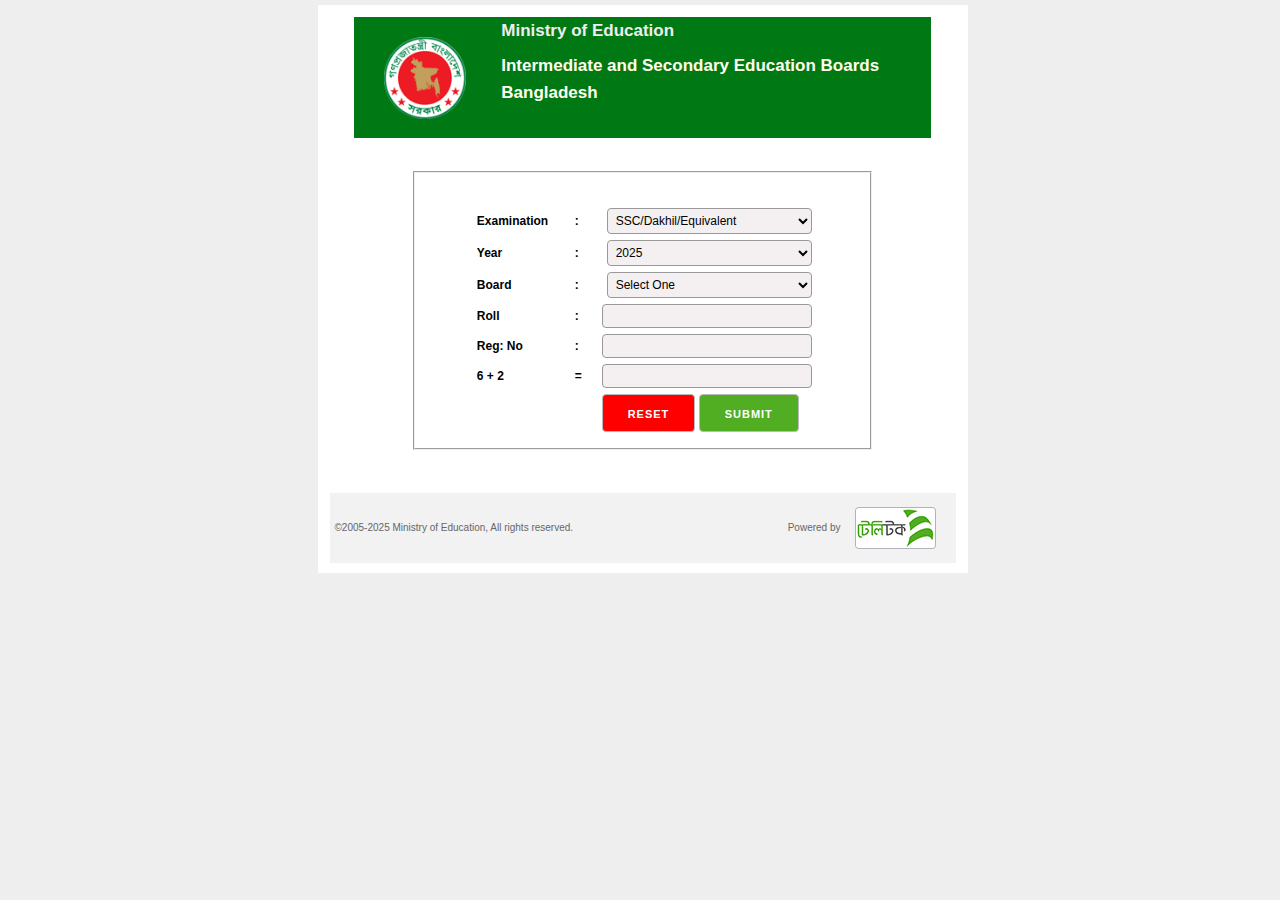
<file: index.html>
<html xmlns="http://www.w3.org/1999/xhtml" lang="en">

<head>
	<meta http-equiv="Content-Type" content="text/html; charset=utf-8" />
	<meta name="description" content="HTTrack is an easy-to-use website mirror utility. It allows you to download a World Wide website from the Internet to a local directory,building recursively all structures, getting html, images, and other files from the server to your computer. Links are rebuiltrelatively so that you can freely browse to the local site (works with any browser). You can mirror several sites together so that you can jump from one toanother. You can, also, update an existing mirror site, or resume an interrupted download. The robot is fully configurable, with an integrated help" />
	<meta name="keywords" content="httrack, HTTRACK, HTTrack, winhttrack, WINHTTRACK, WinHTTrack, offline browser, web mirror utility, aspirateur web, surf offline, web capture, www mirror utility, browse offline, local  site builder, website mirroring, aspirateur www, internet grabber, capture de site web, internet tool, hors connexion, unix, dos, windows 95, windows 98, solaris, ibm580, AIX 4.0, HTS, HTGet, web aspirator, web aspirateur, libre, GPL, GNU, free software" />
	<title>Local index - HTTrack Website Copier</title>
  <!-- Mirror and index made by HTTrack Website Copier/3.49-2 [XR&CO'2014] -->
	<style type="text/css">
	<!--

body {
	margin: 0;  padding: 0;  margin-bottom: 15px;  margin-top: 8px;
	background: #77b;
}
body, td {
	font: 14px "Trebuchet MS", Verdana, Arial, Helvetica, sans-serif;
	}

#subTitle {
	background: #000;  color: #fff;  padding: 4px;  font-weight: bold; 
	}

#siteNavigation a, #siteNavigation .current {
	font-weight: bold;  color: #448;
	}
#siteNavigation a:link    { text-decoration: none; }
#siteNavigation a:visited { text-decoration: none; }

#siteNavigation .current { background-color: #ccd; }

#siteNavigation a:hover   { text-decoration: none;  background-color: #fff;  color: #000; }
#siteNavigation a:active  { text-decoration: none;  background-color: #ccc; }


a:link    { text-decoration: underline;  color: #00f; }
a:visited { text-decoration: underline;  color: #000; }
a:hover   { text-decoration: underline;  color: #c00; }
a:active  { text-decoration: underline; }

#pageContent {
	clear: both;
	border-bottom: 6px solid #000;
	padding: 10px;  padding-top: 20px;
	line-height: 1.65em;
	background-image: url(backblue.gif);
	background-repeat: no-repeat;
	background-position: top right;
	}

#pageContent, #siteNavigation {
	background-color: #ccd;
	}


.imgLeft  { float: left;   margin-right: 10px;  margin-bottom: 10px; }
.imgRight { float: right;  margin-left: 10px;   margin-bottom: 10px; }

hr { height: 1px;  color: #000;  background-color: #000;  margin-bottom: 15px; }

h1 { margin: 0;  font-weight: bold;  font-size: 2em; }
h2 { margin: 0;  font-weight: bold;  font-size: 1.6em; }
h3 { margin: 0;  font-weight: bold;  font-size: 1.3em; }
h4 { margin: 0;  font-weight: bold;  font-size: 1.18em; }

.blak { background-color: #000; }
.hide { display: none; }
.tableWidth { min-width: 400px; }

.tblRegular       { border-collapse: collapse; }
.tblRegular td    { padding: 6px;  background-image: url(fade.gif);  border: 2px solid #99c; }
.tblHeaderColor, .tblHeaderColor td { background: #99c; }
.tblNoBorder td   { border: 0; }


// -->
</style>

</head>

<table width="76%" border="0" align="center" cellspacing="0" cellpadding="3" class="tableWidth">
	<tr>
	<td id="subTitle">HTTrack Website Copier - Open Source offline browser</td>
	</tr>
</table>
<table width="76%" border="0" align="center" cellspacing="0" cellpadding="0" class="tableWidth">
<tr class="blak">
<td>
	<table width="100%" border="0" align="center" cellspacing="1" cellpadding="0">
	<tr>
	<td colspan="6"> 
		<table width="100%" border="0" align="center" cellspacing="0" cellpadding="10">
		<tr> 
		<td id="pageContent"> 
<!-- ==================== End prologue ==================== -->

	<meta name="generator" content="HTTrack Website Copier/3.x">
	<TITLE>Local index - HTTrack</TITLE>
</HEAD>
<BODY>
<H1 ALIGN=Center>Index of locally available sites:</H1>
	<TABLE BORDER="0" WIDTH="100%" CELLSPACING="1" CELLPADDING="0">
		<TR>
			<TD BACKGROUND="fade.gif">
				&middot;
					<A HREF="www.educationboardresults.gov.bd/index.html">
						www.educationboardresults.gov.bd/index.html
					</A>		
			</TD>
		</TR>
	</TABLE>
	<BR>
	<BR>
	<BR>
  	<H6 ALIGN="RIGHT">
	<I>Mirror and index made by HTTrack Website Copier [XR&amp;CO'2008]</I>
	</H6>
	<!-- Mirror and index made by HTTrack Website Copier/3.49-2 [XR&CO'2014] -->
	<!-- Thanks for using HTTrack Website Copier! -->
	<meta HTTP-EQUIV="Refresh" CONTENT="0; URL=www.educationboardresults.gov.bd/index.html">


<!-- ==================== Start epilogue ==================== -->
		</td>
		</tr>
		</table>
	</td>
	</tr>
	</table>
</td>
</tr>
</table>

<table width="76%" border="0" align="center" valign="bottom" cellspacing="0" cellpadding="0">
	<tr>
	<td id="footer"><small>&copy; 2008 Xavier Roche & other contributors - Web Design: Leto Kauler.</small></td>
	</tr>
</table>

</body>

</html>
</file>
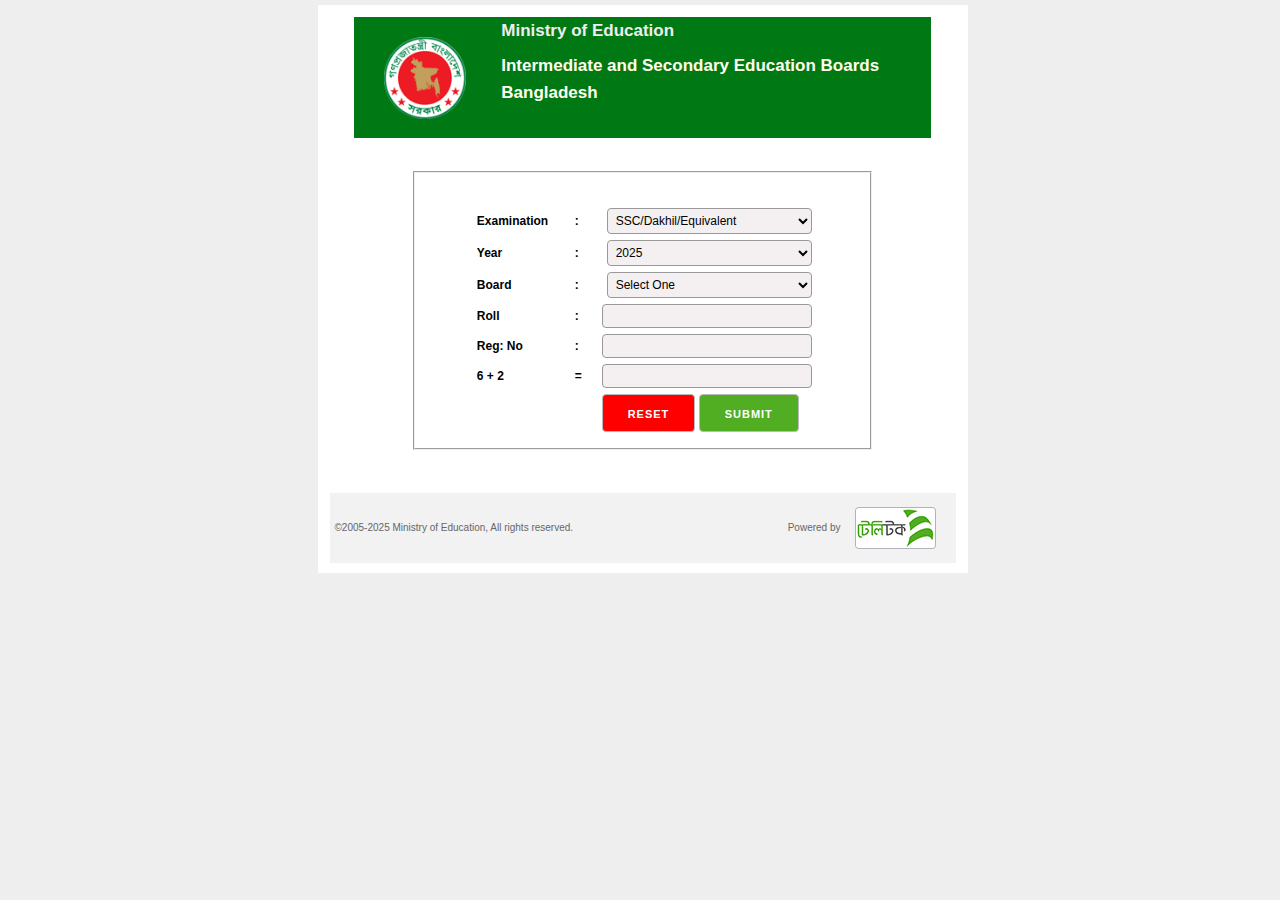
<file: www.educationboardresults.gov.bd/index.html>
<!DOCTYPE HTML PUBLIC "-//W3C//DTD HTML 4.01 Transitional//EN"
        "http://www.w3.org/TR/html4/loose.dtd">
<html>


<!-- Mirrored from www.educationboardresults.gov.bd/ by HTTrack Website Copier/3.x [XR&CO'2014], Thu, 10 Jul 2025 11:43:18 GMT -->
<!-- Added by HTTrack --><meta http-equiv="content-type" content="text/html;charset=UTF-8" /><!-- /Added by HTTrack -->
<head>
    <title>Education Board Bangladesh</title>
    <meta http-equiv="Content-Type" content="text/html; charset=iso-8859-1">
    <meta name="keywords" content="">
    <link rel="stylesheet" href="css/skeleton.css">
    <link href="lib/style.css" rel="stylesheet" type="text/css">
</head>
<body>

<div id="printableArea" class="container">
<table width="650" border="0" align="center" cellpadding="0" cellspacing="0">
    <tr>
        <td><table width="100%" border="0" align="center" cellpadding="0" cellspacing="0" bgcolor="#FFFFFF">
                <tr>
                    <td width="12" align="left" valign="top"  width="12" height="12"></td>
                    <td valign="top" width="12" height="12"></td>
                    <td width="12" align="right" valign="top"  width="12" height="12"></td>
                </tr>
                <tr>
                    <td align="left" valign="top" >&nbsp;</td>
                    <td valign="top"><table width="100%" border="0" cellspacing="0" cellpadding="0">
                            <tr>
                                <td width="142" height="121" align="center" valign="middle" bgcolor="#007814"><img src="images/bd_logo.png" width="82" height="82"></td>

                                <td valign="top" bgcolor="#007814"><table width="100%"  border="0" cellspacing="0" cellpadding="0">
                                        <tr>
                                            <td align="right"><table width="100%"  border="0" cellspacing="0" cellpadding="0">
                                                    <tr>
                                                        <td align="left" valign="middle"><h1 id="site_title_des">Ministry of Education</h1></td>
                                                    </tr>
                                                </table></td>
                                        </tr>
                                        <tr>
                                            <td align="left" bgcolor="#007814"></td>
                                        </tr>
                                        <tr>
                                            <td height="55" align="left"><h1 id="site_title"> Intermediate and Secondary Education Boards Bangladesh</h1></td>
                                        </tr>
                                        <tr>
                                            <td align="right"><table width="100%"  border="0" cellpadding="0" cellspacing="0">
                                                </table></td>
                                        </tr>

                                    </table></td>
                            </tr>
                        </table>
                        <img src="images/trans.gif" width="1" height="1"></td>
                    <td align="right" valign="top">&nbsp;</td>
                </tr>
            </table></td>
    </tr>
    <tr>
        <td>
            <table width="650" border="0" align="center" cellpadding="0" cellspacing="0" bgcolor="#FFFFFF">
                <tr>
                    <td width="12" align="left" valign="top" >&nbsp;</td>
                    <td valign="top"><!-- printer:start -->
                        <!-- printer:end -->
                        <table width="100%" border="0" cellspacing="0" cellpadding="0">
                            <tr>
                                <td>&nbsp;</td>
                            </tr>
                            <tr>
                                <td><form id="frmPage">
                                        <table width="100%" border="0" cellspacing="0" cellpadding="0">
                                            <tr>
                                                <td width="13%">&nbsp;
                                                    <input type="hidden" name="sr" id="sr" value="1" />
                                                    <input type="hidden" name="et" id="et" value="2" />
                                                </td>
                                                <td width="74%"><fieldset>
                                                        <table width="100%" border="0" cellpadding="3" cellspacing="0" class="black12bold">
                                                            <tr>
                                                                <td width="12%" align="left" valign="middle">&nbsp;</td>
                                                                <td width="24%" align="left" valign="middle">&nbsp;</td>
                                                                <td width="7%" align="left" valign="middle">&nbsp;</td>
                                                                <td width="46%" align="right" valign="middle">&nbsp;</td>
                                                                <td width="11%" align="left" valign="middle">&nbsp;</td>
                                                            </tr>
                                                            <tr>
                                                                <td width="12%" align="left" valign="middle">&nbsp;</td>
                                                                <td width="24%" align="left" valign="middle">Examination</td>
                                                                <td width="7%" align="left" valign="middle">:</td>
                                                                <td width="46%" align="right" valign="middle">
                                                                    <select name="exam" class="textfield05" id="exam">
                                                                        <option value="ssc" selected>SSC/Dakhil/Equivalent</option>
                                                                    </select>
                                                                </td>
                                                                <td width="11%" align="left" valign="middle">&nbsp;</td>
                                                            </tr>
                                                            <tr>
                                                                <td  width="12%" align="left" valign="middle">&nbsp;</td>
                                                                <td  width="24%" align="left" valign="middle">Year</td>
                                                                <td  width="7%" align="left" valign="middle">:</td>
                                                                <td  width="46%" align="right" valign="middle">
                                                                    <select name="year" class="textfield05" id="year">
                                                                        <option value="2025" selected>2025</option>
                                                                    </select>
                                                                </td>
                                                                <td  width="11%" align="left" valign="middle">&nbsp;</td>
                                                            </tr>
                                                            <tr>
                                                                <td  width="12%" align="left" valign="middle">&nbsp;</td>
                                                                <td  width="24" align="left" valign="middle">Board</td>
                                                                <td  width="7%" align="left" valign="middle">:</td>
                                                                <td  width="46%" align="right" valign="middle">
                                                                    <select name="board" class="textfield05" id="board">
                                                                        <option value="-1"selected>Select One</option>
                                                                        <option value="barisal">Barisal</option>
                                                                        <option value="chittagong">Chittagong</option>
                                                                        <option value="comilla">Comilla</option>
                                                                        <option value="dhaka" >Dhaka</option>
                                                                        <option value="mymensingh">Mymensingh</option>
                                                                        <option value="dinajpur">Dinajpur</option>
                                                                        <option value="jessore">Jessore</option>
                                                                        <option value="rajshahi">Rajshahi</option>
                                                                        <option value="sylhet">Sylhet</option>
                                                                        <option value="madrasah">Madrasah</option>
                                                                        <option value="tec">Technical</option>
                                                                        <!--<option value="dibs">DIBS</option>-->
                                                                    </select></td>
                                                                <td  width="11%" align="left" valign="middle">&nbsp;</td>
                                                            </tr>
                                                            <tr>
                                                                <td  width="12%" align="left" valign="middle">&nbsp;</td>
                                                                <td  width="24%" align="left" valign="middle">Roll</td>
                                                                <td  width="7%" align="left" valign="middle">:</td>
                                                                <td  width="46%" align="right" valign="middle">
                                                                    <input name="roll" type="text" class="textfield06" id="roll" maxlength="6" value="">
                                                                </td>
                                                                <td  width="11%" align="left" valign="middle">&nbsp;</td>
                                                            </tr>
                                                            <tr>
                                                                <td  width="12%" align="left" valign="middle">&nbsp;</td>
                                                                <td  width="24%" align="left" valign="middle">Reg: No</td>
                                                                <td  width="7" align="left" valign="middle">:</td>
                                                                <td  width="46%" align="right" valign="middle">
                                                                    <input name="reg" type="text" class="textfield06" id="reg" maxlength="10" value="">
                                                                </td>
                                                                <td  width="11%" align="left" valign="middle">&nbsp;</td>
                                                            </tr>
                                                            <tr>
                                                                <td  width="12%" align="left" valign="middle">&nbsp;</td>
                                                                <td  width="24%" align="left" valign="middle"><div id="captcha">6 + 2</div></td>
                                                                <td  width="7%" align="left" valign="middle">=</td>
                                                                <td  width="46%" align="right" valign="middle">
                                                                    <input type="hidden" value="6" name='value_a' id='value_a'>
                                                                    <input type="hidden" value="2" name='value_b' id='value_b'>
                                                                    <input name="value_s" type="text" class="textfield06" id="value_s" maxlength="4">
                                                                </td>
                                                                <td  width="11%" align="left" valign="middle">&nbsp;</td>
                                                            </tr>
                                                            <tr>
                                                                <td  width="12%" align="left" valign="middle">&nbsp;</td>
                                                                <td  width="24%" align="left" valign="middle">&nbsp;</td>
                                                                <td  width="7%" align="left" valign="middle">&nbsp;</td>
                                                                <td  width="46%" align="left" valign="middle"><input type="button" class="btnReset" name="reset" id="reset" value="Reset">
                                                                    <input type="submit" name="btnSubmit" id="btnSubmit" class="btnSubmit" value="Submit"></td>
                                                                <td  width="11%" align="left" valign="middle">&nbsp;</td>
                                                            </tr>

                                                        </table>

                                                    </fieldset></td>
                                                <td width="13%">&nbsp;</td>
                                            </tr>
                                        </table>
                                    </form></td>
                            </tr>
                            <tr>
                                <td>&nbsp;</td>
                            </tr>

                            <tr>
                                <td>
                                    <div id="contentRegion" ></div>
                                    <input type="button" name="btnPrint" id="btnPrint" value="Print" class="btnSubmit print-button">
                                </td>
                            </tr>
                            <tr>
                                <td><table width="100%"  border="0" cellspacing="0" cellpadding="0" style="padding-bottom:10px;padding-top: 10px;">
                                        <tr>
                                            <td colspan="5"><img src="images/trans.gif" width="1" height="1"></td>
                                        </tr>
                                        <tr>
                                            <td width="5" align="left" valign="bottom" bgcolor="#F2F2F2" class="footer_text"></td>
                                            <td width="356" height="70" align="left" valign="middle" bgcolor="#F2F2F2" class="footer_text">&copy;2005-2025  Ministry of Education, All rights reserved.</td>
                                            <td width="150" height="70" align="right" valign="middle" bgcolor="#F2F2F2" class="footer_text">Powered by</td>
                                            <td width="110" height="70" align="center" valign="middle" bgcolor="#F2F2F2"><img src="images/tbl_logo.png" width="83" height="44"></td>
                                            <td width="5" align="left" valign="bottom" bgcolor="#F2F2F2" class="footer_text"></td>
                                        </tr>
                                    </table></td>
                            </tr>
                        </table></td>
                    <td width="12" align="right" valign="top" >&nbsp;</td>
                </tr>
            </table></td>
    </tr>
</table>
</div>

<script type="application/javascript" src="scripts/jquery.min30f4.js?v=3"></script>
<script type="application/javascript" src="scripts/printThis5e1f.js?v=2"></script>
<script src="lib/results3860.js?v=1"></script>

<script type="application/javascript">
    const BASE_URL = "index.html";
    $(document).ready(function(){
        $('#btnPrint').click(function () {
            $('#printableArea').printThis({
                importCSS: true,
                importStyle: true,
                loadCSS: [
                    BASE_URL + 'css/skeleton.css',
                    BASE_URL + 'lib/style.css'
                ],
                printDelay: 500
            });
        });
    });
</script>

</body>


<!-- Mirrored from www.educationboardresults.gov.bd/ by HTTrack Website Copier/3.x [XR&CO'2014], Thu, 10 Jul 2025 11:43:20 GMT -->
</html>
</file>
<file: www.educationboardresults.gov.bd/css/skeleton.css>
/*
* Skeleton V2.0.4
* Copyright 2014, Dave Gamache
* www.getskeleton.com
* Free to use under the MIT license.
* http://www.opensource.org/licenses/mit-license.php
* 12/29/2014
*/


/* Table of contents
––––––––––––––––––––––––––––––––––––––––––––––––––
- Grid
- Base Styles
- Typography
- Links
- Buttons
- Forms
- Lists
- Code
- Tables
- Spacing
- Utilities
- Clearing
- Media Queries
*/

/* Custom
–––––––––––––––––––––––––––––––––––––––––––––––––– */
header {
  margin-top: 1em !important;
  text-align: center;
}

.logo {
  width: 150px;
}

.subline {
  max-width: 50%;
  margin: 0 auto;
}

ul.buttons {
  list-style-type: none;
  margin: 50px 10px;
}

ul.buttons li {
  display: inline;
}

/* Grid
–––––––––––––––––––––––––––––––––––––––––––––––––– */
.container {
  position: relative;
  width: 100%;
  max-width: 960px;
  margin: 0 auto;
  padding: 20px;
  box-sizing: border-box; }
.column,
.columns {
  width: 100%;
  float: left;
  box-sizing: border-box; }

/* For devices larger than 400px */
@media (min-width: 400px) {
  .container {
    width: 85%;
    padding: 0; }
}

/* For devices larger than 550px */
@media (min-width: 550px) {
  .container {
    width: 80%; }
  .column,
  .columns {
    margin-left: 4%; }
  .column:first-child,
  .columns:first-child {
    margin-left: 0; }

  .one.column,
  .one.columns                    { width: 4.66666666667%; }
  .two.columns                    { width: 13.3333333333%; }
  .three.columns                  { width: 22%;            }
  .four.columns                   { width: 30.6666666667%; }
  .five.columns                   { width: 39.3333333333%; }
  .six.columns                    { width: 48%;            }
  .seven.columns                  { width: 56.6666666667%; }
  .eight.columns                  { width: 65.3333333333%; }
  .nine.columns                   { width: 74.0%;          }
  .ten.columns                    { width: 82.6666666667%; }
  .eleven.columns                 { width: 91.3333333333%; }
  .twelve.columns                 { width: 100%; margin-left: 0; }

  .one-third.column               { width: 30.6666666667%; }
  .two-thirds.column              { width: 65.3333333333%; }

  .one-half.column                { width: 48%; }

  /* Offsets */
  .offset-by-one.column,
  .offset-by-one.columns          { margin-left: 8.66666666667%; }
  .offset-by-two.column,
  .offset-by-two.columns          { margin-left: 17.3333333333%; }
  .offset-by-three.column,
  .offset-by-three.columns        { margin-left: 26%;            }
  .offset-by-four.column,
  .offset-by-four.columns         { margin-left: 34.6666666667%; }
  .offset-by-five.column,
  .offset-by-five.columns         { margin-left: 43.3333333333%; }
  .offset-by-six.column,
  .offset-by-six.columns          { margin-left: 52%;            }
  .offset-by-seven.column,
  .offset-by-seven.columns        { margin-left: 60.6666666667%; }
  .offset-by-eight.column,
  .offset-by-eight.columns        { margin-left: 69.3333333333%; }
  .offset-by-nine.column,
  .offset-by-nine.columns         { margin-left: 78.0%;          }
  .offset-by-ten.column,
  .offset-by-ten.columns          { margin-left: 86.6666666667%; }
  .offset-by-eleven.column,
  .offset-by-eleven.columns       { margin-left: 95.3333333333%; }

  .offset-by-one-third.column,
  .offset-by-one-third.columns    { margin-left: 34.6666666667%; }
  .offset-by-two-thirds.column,
  .offset-by-two-thirds.columns   { margin-left: 69.3333333333%; }

  .offset-by-one-half.column,
  .offset-by-one-half.columns     { margin-left: 52%; }

}


/* Base Styles
–––––––––––––––––––––––––––––––––––––––––––––––––– */
/* NOTE
html is set to 62.5% so that all the REM measurements throughout Skeleton
are based on 10px sizing. So basically 1.5rem = 15px :) */
html {
  font-size: 62.5%; }
body {
  font-size: 2em; /* currently ems cause chrome bug misinterpreting rems on body element */
  line-height: 1.6;
  font-weight: 400;
  font-family: 'Cabin', sans-serif;
  color: #000; }


/* Links
–––––––––––––––––––––––––––––––––––––––––––––––––– */
a {
  color: #1EAEDB; }
a:hover {
  color: #0FA0CE; }


/* Buttons
–––––––––––––––––––––––––––––––––––––––––––––––––– */
.button,
.btnReset {
  display: inline-block;
  height: 38px;
  padding: 0 25px;
  color: #FFF;
  background-color: #ff0000 !important;
  text-align: center;
  font-size: 11px;
  font-weight: 600;
  line-height: 38px;
  letter-spacing: .1rem;
  text-transform: uppercase;
  text-decoration: none;
  white-space: nowrap;
  background-color: transparent;
  border-radius: 4px;
  border: 1px solid #bbb;
  cursor: pointer;
  box-sizing: border-box; }

.button,
.btnSubmit {
  display: inline-block;
  height: 38px;
  padding: 0 25px;
  color: #fff;
  background-color: #51ae22 !important;
  text-align: center;
  font-size: 11px;
  font-weight: 600;
  line-height: 38px;
  letter-spacing: .1rem;
  text-transform: uppercase;
  text-decoration: none;
  white-space: nowrap;
  background-color: transparent;
  border-radius: 4px;
  border: 1px solid #bbb;
  cursor: pointer;
  box-sizing: border-box; }

.button:hover,
button:hover,
input[type="submit"]:hover,
input[type="reset"]:hover,
input[type="button"]:hover,
.button:focus,
button:focus,
input[type="submit"]:focus,
input[type="reset"]:focus,
input[type="button"]:focus {
  color: #333;
  border-color: #888;
  outline: 0; }
.button.button-primary,
button.button-primary,
input[type="submit"].button-primary,
input[type="reset"].button-primary,
input[type="button"].button-primary {
  color: #FFF;
  background-color: #009FD4;
  border-color: #009FD4; }
.button.button-primary:hover,
button.button-primary:hover,
input[type="submit"].button-primary:hover,
input[type="reset"].button-primary:hover,
input[type="button"].button-primary:hover,
.button.button-primary:focus,
button.button-primary:focus,
input[type="submit"].button-primary:focus,
input[type="reset"].button-primary:focus,
input[type="button"].button-primary:focus {
  color: #FFF;
  background-color: #1EAEDB;
  border-color: #1EAEDB; }

table.tblResult {
  border: 0;
  margin-left: -40px;
  width: 100%;
}

.topHeader {
  background-color: #51ae22;
}


/* Media Queries
–––––––––––––––––––––––––––––––––––––––––––––––––– */
/*
Note: The best way to structure the use of media queries is to create the queries
near the relevant code. For example, if you wanted to change the styles for buttons
on small devices, paste the mobile query code up in the buttons section and style it
there.
*/


/* Larger than mobile */
@media (min-width: 400px) {}

/* Larger than phablet (also point when grid becomes active) */
@media (min-width: 550px) {}

/* Larger than tablet */
@media (min-width: 750px) {}

/* Larger than desktop */
@media (min-width: 1000px) {}

/* Larger than Desktop HD */
@media (min-width: 1200px) {}

@media print {
  .topHeader {
    background-color: #86C775;
  }
}
</file>
<file: www.educationboardresults.gov.bd/lib/style.css>
body {
	margin:5px 0px 5px 5px;
	background-color: #EEEEEE;
}
.footer_text {
	font-family: Verdana, Arial, Helvetica, sans-serif;
	font-size: 10px;
	color: #666666;
	line-height: 15px;
}
.bar_bk {

	background-image: url(../images/bar_bk.jpg);
	background-repeat: repeat-x;
}
#site_title {
font-family:Verdana, Arial, Helvetica, sans-serif;
color:#FFFFEE; 
margin:3px 0px 0px 5px;
font-size:17px;
}
#site_title_des {
font-family: Verdana, Arial, Helvetica, sans-serif; 
font-size:17px; 
color:#EEEEEE;
margin:0px; 
margin-left:6px; 
display:block; 
margin:0px 0px 5px 5px;
}
.left_round {
	background-image: url(../images/left_round.gif);
	background-repeat: no-repeat;
	background-position: left top;
}
.black11 {
	font-family: Verdana, Arial, Helvetica, sans-serif;
	font-size: 11px;
	color: #000000;
	text-decoration: none;
	font-weight: normal;
}
.red11 {
	font-family: Verdana, Arial, Helvetica, sans-serif;
	font-size: 11px;
	color: #F00;
	text-decoration: none;
	font-weight: normal;
}
.red12bold {
	font-family: Verdana, Arial, Helvetica, sans-serif;
	font-size: 11px;
	color: #F00;
	text-decoration: none;
	font-weight: bold;
}


.black12bold {
	font-family: Verdana, Arial, Helvetica, sans-serif;
	font-size: 12px;
	color: #000000;
	text-decoration: none;
	font-weight: bold;
}
.black12 {
	font-family: Verdana, Arial, Helvetica, sans-serif;
	font-size: 12px;
	color: #000000;
	text-decoration: none;
	font-weight: normal;
}

.black14bold {
	font-family: Verdana, Arial, Helvetica, sans-serif;
	font-size: 14px;
	color: #000000;
	text-decoration: none;
	font-weight: bold;
	clip: rect(auto,auto,auto,auto);
}
.black14 {
	font-family: Verdana, Arial, Helvetica, sans-serif;
	font-size: 14px;
	color: #000000;
	text-decoration: none;
	font-weight: normal;
	clip: rect(auto,auto,auto,auto);
}


.black16bold {
	font-family: Verdana, Arial, Helvetica, sans-serif;
	font-size: 16px;
	color: #000000;
	text-decoration: none;
	font-weight: bold;
}

.links {
	font-family: Verdana, Arial, Helvetica, sans-serif;
	font-size: 11px;
	color: #00F;
	text-decoration: none;
	font-weight: bold;
}
.links02 {
	font-family: Verdana, Arial, Helvetica, sans-serif;
	font-size: 11px;
	color: #FFF;
	text-decoration: none;
	font-weight: normal;
}

.links:hover {
	font-family: Verdana, Arial, Helvetica, sans-serif;
	font-size: 11px;
	color: #F00;
	text-decoration: none;
	font-weight: bold;
}
.links02:hover {
	font-family: Verdana, Arial, Helvetica, sans-serif;
	font-size: 11px;
	color: #0C9;
	text-decoration: none;
	font-weight: normal;
}
.vfield {
	font-family: Verdana, Arial, Helvetica, sans-serif;
	font-size: 22px;
	color: #000;
	text-decoration: none;
	background-color: #F4F0F2;
	border: 1px solid #999;
	font-weight: bold;
	width: 200px;
	padding-top: 4px;
	padding-right: 4px;
	padding-left: 4px;
	padding-bottom: 4px;
	border-radius: 4px;
}

.textfield01 {
	font-family: Verdana, Arial, Helvetica, sans-serif;
	font-size: 22px;
	color: #ACD0A1;
	text-decoration: none;
	background-color: #E4EDE4;
	border: 1px solid #C3C5C5;
	font-weight: bold;
	width: 180px;
	padding-top: 4px;
	padding-right: 4px;
	padding-left: 4px;
	padding-bottom: 4px;
	border-radius: 4px;
}

.textfield05 {
	font-family: Verdana, Arial, Helvetica, sans-serif;
	font-size: 12px;
	color: #000000;
	text-decoration: none;
	background-color: #F4F0F2;
	border: 1px solid #999;
	font-weight: normal;
	width: 205px;
	padding-top: 4px;
	padding-right: 4px;
	padding-left: 4px;
	padding-bottom: 4px;
	border-radius: 4px;
}
.textfield06 {
	font-family: Verdana, Arial, Helvetica, sans-serif;
	font-size: 12px;
	color: #000000;
	text-decoration: none;
	background-color: #F4F0F2;
	border: 1px solid #999;
	font-weight: normal;
	width: 200px;
	padding-top: 4px;
	padding-right: 4px;
	padding-left: 4px;
	padding-bottom: 4px;
	border-radius: 4px;
}

/* for result_details */
.result-header {
	background-color: #86C775;
	color: white;
	line-height: 2;
	font-size: 18px;
}

.bg-light {
	background-color: #EEEEEE;
}

.bg-dark {
	background-color: #AFB7BE;
}

.black12 {
	font-size: 12px;
}

.black12bold {
	font-size: 12px;
	font-weight: bold;
}

.black16bold {
	font-size: 16px;
	font-weight: bold;
}

.align-left {
	text-align: left;
}

.align-center {
	text-align: center;
}

.valign-middle {
	vertical-align: middle;
}


@media print {
	* {
		-webkit-print-color-adjust: exact !important;
		print-color-adjust: exact !important;
	}

	form, .buttons, .print-button {
		display: none !important;
	}

	header, footer {
		display: block;
	}

	.print-button {
		display: none !important;
	}
	.container {
		page-break-inside: avoid;
	}
	footer {
		page-break-inside: avoid;
	}
}
</file>
